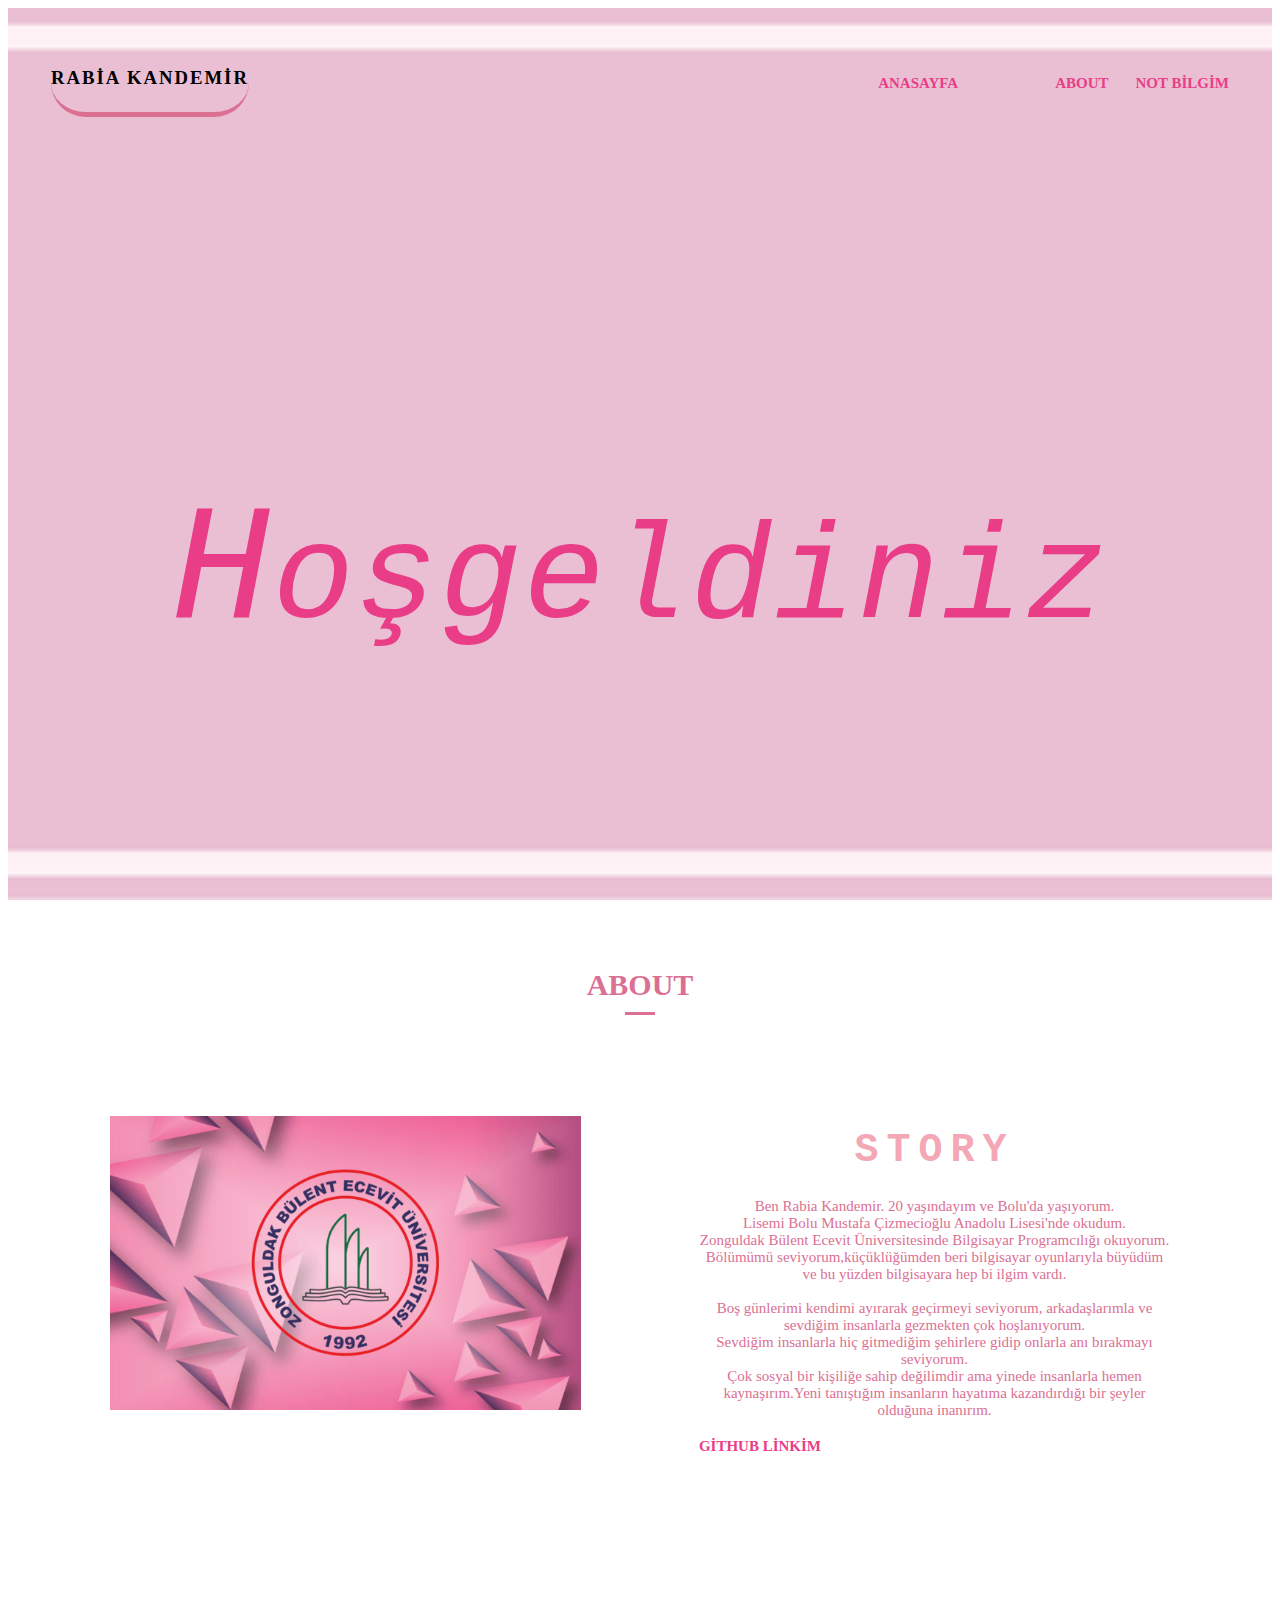
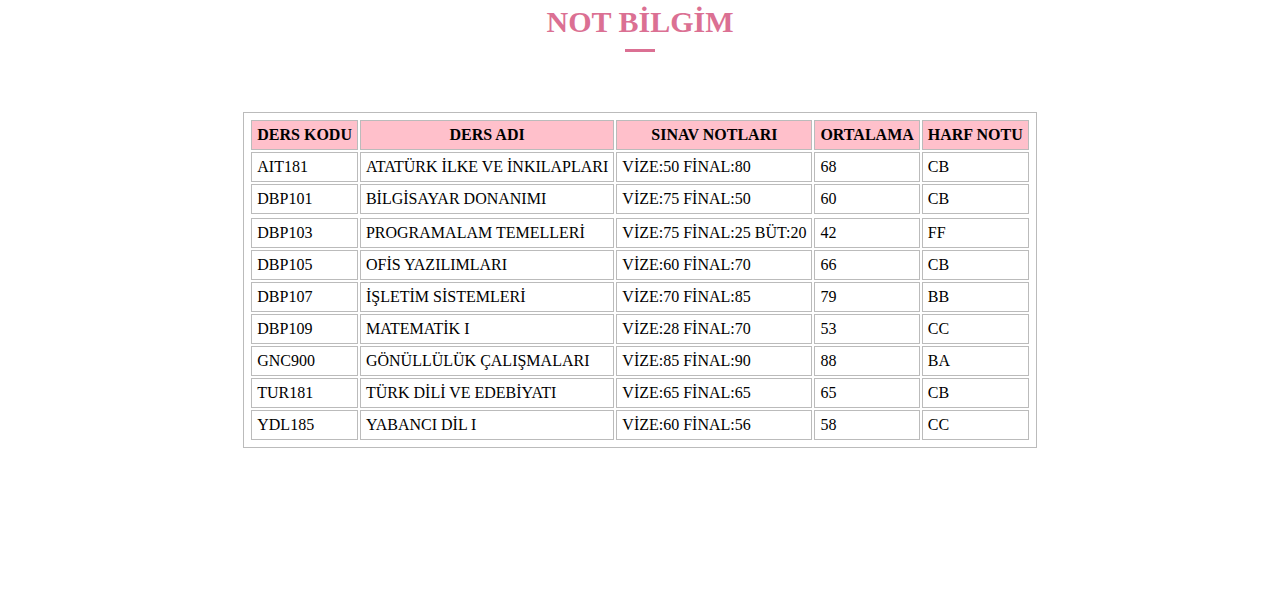
<file: index.html>
<!DOCTYPE html>
<html lang="en">
<head>
    <meta charset="UTF-8">
    <meta name="viewport" content="width=device-width, initial-scale=1.0">
    <title>rabia kandemir</title>
    <link rel="stylesheet" href="style.css">
</head>
<body>
    <!--HEADER START-->
    <header id="header">
        <div class="header">
            <div class="container">
                <div class="header-navbar">
                    <div class="header-logo">
                     
                           
                        
                        <h3>RABİA KANDEMİR</h3>
                    </div>
                   
                    <ul>
                     
                        <li><a href="#">ANASAYFA</a></li>
                        <li><a href="index3.html">ABOUT</a></li>
                        <li><a href="index2.html">NOT BİLGİM</a></li>
                   
                    </ul>
                   
                </div>
                <div class="header-text">
                    <i><h1><span class="first-letter">H</span>oşgeldiniz</h1></i>
                    
                </div>
            </div>
        </div>

    </header>
    <!--HEADER FİNİSH--> 


    <!--ABOUT START-->
<section id="about">
   
    <div class="about">
        <div class="container">
            <div class="about-title">
                <h2>ABOUT</h2>
            </div>
        <div class="about-content">
        <div class="about-img">
            <img src="beun-dgs-taban-puanlari.png" alt="">
        
        </div>
        <div class="about-text">
            <h4>STORY</h4>
            <p>Ben Rabia Kandemir. 20 yaşındayım ve Bolu'da yaşıyorum. <br> Lisemi Bolu Mustafa Çizmecioğlu Anadolu Lisesi'nde okudum. <br> Zonguldak Bülent Ecevit Üniversitesinde Bilgisayar Programcılığı okuyorum. <br> Bölümümü seviyorum,küçüklüğümden beri bilgisayar oyunlarıyla büyüdüm ve bu yüzden bilgisayara hep bi ilgim vardı. <br>
                <br>Boş günlerimi kendimi ayırarak geçirmeyi seviyorum, arkadaşlarımla ve sevdiğim insanlarla gezmekten çok hoşlanıyorum. <br> Sevdiğim insanlarla hiç gitmediğim şehirlere gidip onlarla anı bırakmayı seviyorum. <br>Çok sosyal bir kişiliğe sahip değilimdir ama yinede insanlarla hemen kaynaşırım.Yeni tanıştığım insanların hayatıma kazandırdığı bir şeyler olduğuna inanırım.</p><br></p>
                <a href="https://github.com/rabiakandemir0" target="_blank" > GİTHUB LİNKİM</a>
            </div>
        </div>
        </div>
    </div>
</section>
       <!--ABOUT FİNİSH-->

       <!--notbilgim-->
<section id="notbilgim">
    <div class="notbilgim">
        
        <div class="container">
            <div class="notbilgim-title">
                
                <h2>NOT BİLGİM</h2>
            </div>
            <div class="notbilgim-content">
                <table>
                    <th bgcolor="pink">DERS KODU</th>
                    <th bgcolor="pink">DERS ADI</th>
                    <th bgcolor="pink">SINAV NOTLARI</th>
                    <th bgcolor="pink">ORTALAMA</th>
                    <th bgcolor="pink">HARF NOTU</th>
                    <tr>

                        <td>AIT181</td>
                        <td>ATATÜRK İLKE VE İNKILAPLARI</td>
                        <td>VİZE:50 FİNAL:80</td>
                        <td>68</td>
                        <td>CB</td>
                        
                    </tr>
                    <tr>
                        <td>DBP101</td>
                        <td>BİLGİSAYAR DONANIMI</td>
                        <td>VİZE:75 FİNAL:50</td>
                        <td>60</td>
                        <td>CB</td>
                    </tr>
                    <tr>
                        
                    <tr>
                        <td>DBP103</td>
                        <td>PROGRAMALAM TEMELLERİ</td>
                        <td>VİZE:75 FİNAL:25 BÜT:20 </td>
                        <td>42</td>
                        <td>FF</td>
                    </tr>
                    <tr>
                        <td>DBP105</td>
                        <td>OFİS YAZILIMLARI</td>
                        <td>VİZE:60 FİNAL:70</td>
                        <td>66</td>
                        <td>CB</td>
                    </tr>
                    <tr>
                        <td>DBP107</td>
                        <td>İŞLETİM SİSTEMLERİ</td>
                        <td>VİZE:70 FİNAL:85</td>
                        <td>79</td>
                        <td>BB</td>
                    </tr>
                    <tr>
                        <td>DBP109</td>
                        <td>MATEMATİK I</td>
                        <td>VİZE:28 FİNAL:70</td>
                        <td>53</td>
                        <td>CC</td>
                    </tr>
                    <tr>
                        <td>GNC900</td>
                        <td>GÖNÜLLÜLÜK ÇALIŞMALARI</td>
                        <td>VİZE:85 FİNAL:90</td>
                        <td>88</td>
                        <td>BA</td>
                    </tr>
                    <tr>
                        <td>TUR181</td>
                        <td>TÜRK DİLİ VE EDEBİYATI</td>
                        <td>VİZE:65 FİNAL:65</td>
                        <td>65</td>
                        <td>CB</td>
                    </tr>
                    <tr>
                        <td>YDL185</td>
                        <td>YABANCI DİL I</td>
                        <td>VİZE:60 FİNAL:56</td>
                        <td>58</td>
                        <td>CC</td>
                    </tr>
                    </table>
                
            </div>
        </div>
    </div>
   
       
</section>

        <!--notbilgim-->
</body>
</html>
</file>
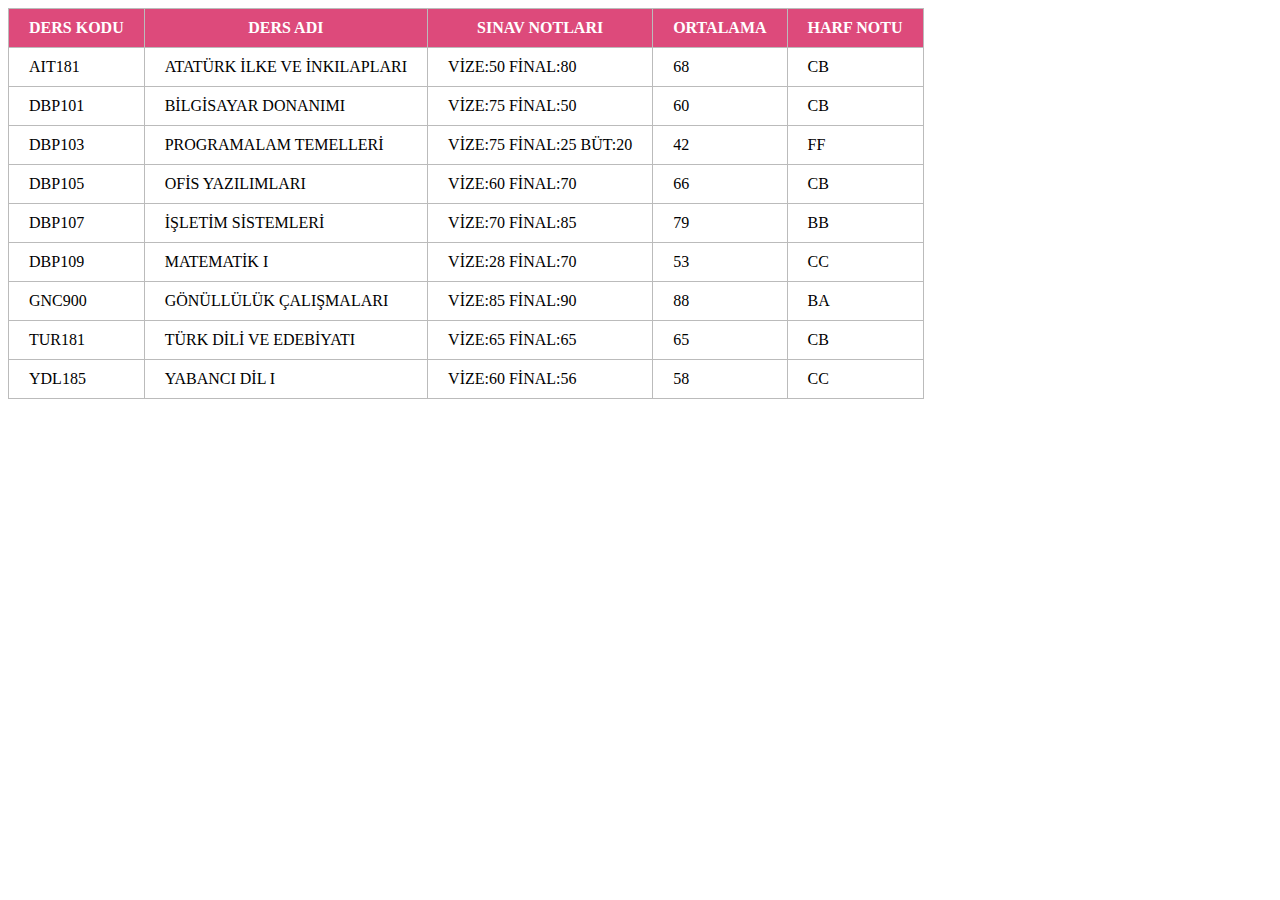
<file: index2.html>
<!DOCTYPE html>
<html lang="en">
<head>
    <meta charset="UTF-8">
    <meta name="viewport" content="width=device-width, initial-scale=1.0">
    <title>NOT BİLGİM</title>
    <link rel="stylesheet" href="style2.css">
</head>
<body>
    <table>
        <th bgcolor="pink">DERS KODU</th>
        <th bgcolor="pink">DERS ADI</th>
        <th bgcolor="pink">SINAV NOTLARI</th>
        <th bgcolor="pink">ORTALAMA</th>
        <th bgcolor="pink">HARF NOTU</th>
        <tr>

            <td>AIT181</td>
            <td>ATATÜRK İLKE VE İNKILAPLARI</td>
            <td>VİZE:50 FİNAL:80</td>
            <td>68</td>
            <td>CB</td>
            
        </tr>
        <tr>
            <td>DBP101</td>
            <td>BİLGİSAYAR DONANIMI</td>
            <td>VİZE:75 FİNAL:50</td>
            <td>60</td>
            <td>CB</td>
        </tr>
        <tr>
            
        <tr>
            <td>DBP103</td>
            <td>PROGRAMALAM TEMELLERİ</td>
            <td>VİZE:75 FİNAL:25 BÜT:20 </td>
            <td>42</td>
            <td>FF</td>
        </tr>
        <tr>
            <td>DBP105</td>
            <td>OFİS YAZILIMLARI</td>
            <td>VİZE:60 FİNAL:70</td>
            <td>66</td>
            <td>CB</td>
        </tr>
        <tr>
            <td>DBP107</td>
            <td>İŞLETİM SİSTEMLERİ</td>
            <td>VİZE:70 FİNAL:85</td>
            <td>79</td>
            <td>BB</td>
        </tr>
        <tr>
            <td>DBP109</td>
            <td>MATEMATİK I</td>
            <td>VİZE:28 FİNAL:70</td>
            <td>53</td>
            <td>CC</td>
        </tr>
        <tr>
            <td>GNC900</td>
            <td>GÖNÜLLÜLÜK ÇALIŞMALARI</td>
            <td>VİZE:85 FİNAL:90</td>
            <td>88</td>
            <td>BA</td>
        </tr>
        <tr>
            <td>TUR181</td>
            <td>TÜRK DİLİ VE EDEBİYATI</td>
            <td>VİZE:65 FİNAL:65</td>
            <td>65</td>
            <td>CB</td>
        </tr>
        <tr>
            <td>YDL185</td>
            <td>YABANCI DİL I</td>
            <td>VİZE:60 FİNAL:56</td>
            <td>58</td>
            <td>CC</td>
        </tr>
        </table>
</body>
</html>
</file>
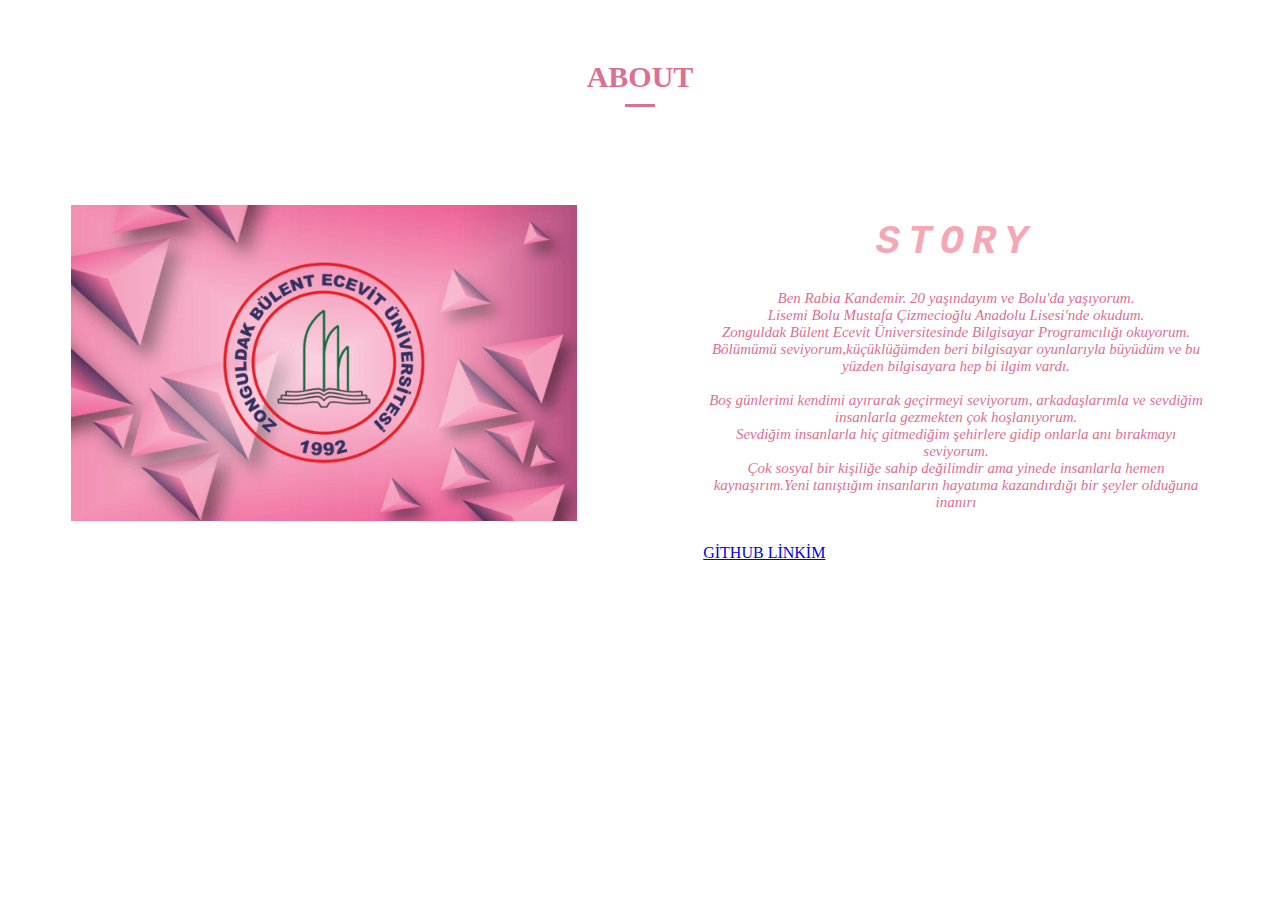
<file: index3.html>
<!DOCTYPE html>
<html lang="en">
<head>
    <meta charset="UTF-8">
    <meta name="viewport" content="width=device-width, initial-scale=1.0">
    <title>ABOUT</title>
    <link rel="stylesheet" href="style3.css">
</head>
<body>
    <section id="about">
   
        <div class="about">
            <div class="container">
                <div class="about-title">
                    <h2>ABOUT</h2>
                </div>
            <div class="about-content">
            <div class="about-img">
                <img src="beun-dgs-taban-puanlari.png" alt="">
            
            </div>
            <div class="about-text">
                <i><h4>STORY</h4></i>
                <i><p>Ben Rabia Kandemir. 20 yaşındayım ve Bolu'da yaşıyorum. <br> Lisemi Bolu Mustafa Çizmecioğlu Anadolu Lisesi'nde okudum. <br> Zonguldak Bülent Ecevit Üniversitesinde Bilgisayar Programcılığı okuyorum. <br> Bölümümü seviyorum,küçüklüğümden beri bilgisayar oyunlarıyla büyüdüm ve bu yüzden bilgisayara hep bi ilgim vardı. <br>
                    <br>Boş günlerimi kendimi ayırarak geçirmeyi seviyorum, arkadaşlarımla ve sevdiğim insanlarla gezmekten çok hoşlanıyorum. <br> Sevdiğim insanlarla hiç gitmediğim şehirlere gidip onlarla anı bırakmayı seviyorum. <br>Çok sosyal bir kişiliğe sahip değilimdir ama yinede insanlarla hemen kaynaşırım.Yeni tanıştığım insanların hayatıma kazandırdığı bir şeyler olduğuna inanırı</p><br></i>
                    <a href="https://github.com/rabiakandemir0" target="_blank" > GİTHUB LİNKİM</a>
                </div>
            </div>
            </div>
        </div>
    </section>
</body>
</html>
</file>
<file: style.css>
@import url('https://fonts.googleapis.com/css2?family=Playfair+Display:ital,wght@0,400..900;1,400..900&display=swap');
*,
*::before
*::after{
    margin: 0;
    padding: 0;
    box-sizing: border-box;
    border: 0;
    font-family:'Courier New', Courier, monospace
    
}

a,
a:link,
a:visited{
    text-decoration: none;
    outline: none;
border: none;
}
 ul,
 li{
    list-style: none;
margin: 0;
padding: 0;

 }

 section,
 span,
 p{
    margin: 0;
    padding: 0;
    outline: none;
    border: none;
 }
  

 .container{
    max-width: 1178px;
    margin: 0 auto;
    padding: 0 15px;
 }

 .header{
   background-image: url(pastel-pink-background-photy.org.jpg);
    background-position: center;
    background-size: cover;
    background-attachment: fixed;
    height: 100vh;
 }

 .header-navbar{
    display: flex;
    align-items: center;
    justify-content: space-between;
    padding: 40px 0;
 }

.header-logo{
    font-size: 16px;
    letter-spacing: 2px;
    border-bottom: 5px solid palevioletred;
    border-radius: 35px;
    padding-bottom: 5px;

}




 ul{
    display: flex;
 }

 li{
    margin-left: 27px;

 }

 li:first-child{
    margin-right: 70px;
 }

 a{
    color: rgb(233, 61, 135);
    font-weight: bold;
    font-size: 15px;
 }

.header-text{
    position: absolute;
    top: 50%;
    left: 50%;
    transform: translateX(-50%);
}

h1{
    font-size: 8.5rem;
    font-weight: 100;
    line-height: 0.4;
    letter-spacing: 2px;
    font-family:'Courier New', Courier, monospace;
    color: rgb(233, 61, 135);
}

.first-letter{

   font-size: 10.3rem;
   font-family:'Courier New', Courier, monospace;
   color: rgb(233, 61, 135);
  
}

/*about*/

.about{
    margin-bottom: 150px;
    
}

.about-title{
    margin: 60px 0;

}

.about-title h2{
    width: 100%;
    text-align: center;
    margin: 0 auto;
    color: palevioletred;
    font-size: 30px;
    font-weight: 600;
}

.about-title h2::after{
    content: "";
    width: 30px;
    height: 3px;
    background-color: palevioletred;
    margin: 0 auto;
    display: block;
    margin-top: 10px;
}

.about-content{
    display: flex;
    align-items: center;
    justify-content: space-around;
}

.about-img{
    width: 40%;

}

.about-img img{
    width: 100%;
    height: 100%;
    object-fit: cover;

}

.about-text{
    width: 40%;
    
}
 
h4{
    margin-bottom: 25px;
    text-align: center;
    font-size: 40px;
    color: rgb(244, 168, 181);
    font-family:'Courier New', Courier, monospace;
letter-spacing: 0.5rem;
font-weight: bold;
}

.about-text p{
    font-size: 15px;
    text-align: center;
    color: palevioletred
}


.notbilgim{
    margin-bottom: 150px;
}
.notbilgim-title{
    margin: 60px 0;

}

.notbilgim-title h2{
    width: 100%;
    text-align: center;
    margin: 0 auto;
    color: palevioletred;
    font-size: 30px;
    font-weight: 600;
}

.notbilgim-title h2::after{
    content: "";
    width: 30px;
    height: 3px;
    background-color: palevioletred;
    margin: 0 auto;
    display: block;
    margin-top: 10px;
}

.notbilgim-content{
    display: flex;
    align-items: center;
    justify-content: space-around;
}



.notbilgim-text{
    width: 40%;
    
}
 
table.c-separate {
    border-collapse: separate;
    border-spacing: 5px;
    
  }
  table,
  table tr,
  table td,
  table th {
    border: 1px solid #bbb;
    padding: 5px;
}
</file>
<file: style2.css>
table {
    border-collapse: collapse;
    background-color: 
#fff;
  }
  table tr, table td, table th {
    border: 1px solid 
#bbb;
    padding: 10px 20px;
  }
  table th {
    background-color: 
#dd4a7b;
    color: 
#fff;
    font-weight: 600;
  }
</file>
<file: style3.css>
.about{
    margin-bottom: 150px;
}

.about-title{
    margin: 60px 0;

}

.about-title h2{
    width: 100%;
    text-align: center;
    margin: 0 auto;
    color: palevioletred;
    font-size: 30px;
    font-weight: 600;
}

.about-title h2::after{
    content: "";
    width: 30px;
    height: 3px;
    background-color: palevioletred;
    margin: 0 auto;
    display: block;
    margin-top: 10px;
}

.about-content{
    display: flex;
    align-items: center;
    justify-content: space-around;
}

.about-img{
    width: 40%;

}

.about-img img{
    width: 100%;
    height: 100%;
    object-fit: cover;

}

.about-text{
    width: 40%;
    
}
 
h4{
    margin-bottom: 25px;
    text-align: center;
    font-size: 40px;
    color: rgb(244, 168, 181);
    font-family:'Courier New', Courier, monospace;
letter-spacing: 0.5rem;
font-weight: bold;
}

.about-text p{
    font-size: 15px;
    text-align: center;
    color: palevioletred
}

.about{
    color: palevioletred;
}
</file>
